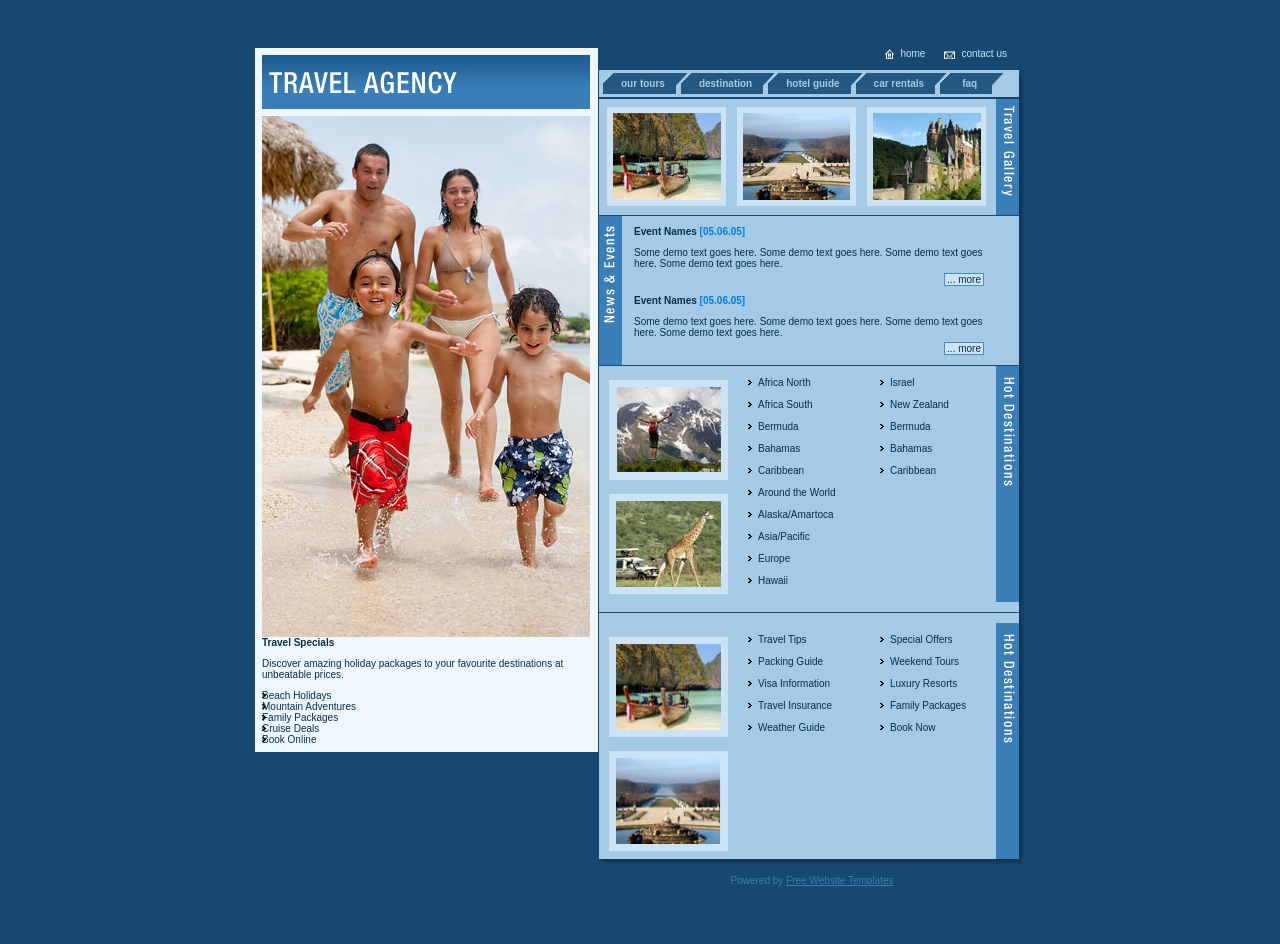
<file: index.html>
<!DOCTYPE html PUBLIC "-//W3C//DTD XHTML 1.0 Transitional//EN" "http://www.w3.org/TR/xhtml1/DTD/xhtml1-transitional.dtd">

<html xmlns="http://www.w3.org/1999/xhtml">
<head>
  <title>Free Website Templates</title>
  <meta http-equiv="Content-Type" content="text/html; charset=utf-8" />
  <link rel="stylesheet" href="style.css" type="text/css" media="screen" />
</head>

<body>
  <div id="wrapper">
      <div id="col">
          <h1><a href="http://www.freewebsitetemplates.com"><img src="images/logo.gif" width="328" height="54" alt="Travel Agency" /></a></h1>
<img src="images/side_photo.jpg" width="328" height="521" alt="Climb that mountain" />

<div class="sideblock">
    <h2>Travel Specials</h2>

    <p>
        Discover amazing holiday packages to your favourite destinations at
        unbeatable prices.
    </p>

    <ul>
        <li><a href="#">Beach Holidays</a></li>
        <li><a href="#">Mountain Adventures</a></li>
        <li><a href="#">Family Packages</a></li>
        <li><a href="#">Cruise Deals</a></li>
        <li><a href="#">Book Online</a></li>
    </ul>
</div>
      </div><!-- end col -->
      <div id="micronav">
          <a href="http://www.freewebsitetemplates.com" class="mail">contact us</a>
          <a href="http://www.freewebsitetemplates.com" class="home">home</a>
      </div><!-- end micronav -->
      <div id="spacer"> </div>
      <div id="body">
          <div class="i"><div class="j">
              <div id="nav">
                  <span>&nbsp;</span>
                  <a href="index2.html">our tours</a>
                  <a href="http://www.freewebsitetemplates.com">destination</a>
                  <a href="http://www.freewebsitetemplates.com">hotel guide</a>
                  <a href="http://www.freewebsitetemplates.com">car rentals</a>
                  <a href="http://www.freewebsitetemplates.com" class="last">faq</a>
                  <div class="clear"></div>
              </div><!-- end nav -->
              <div id="gal" class="rtitle">
                  <h2><img src="images/title_travel_gallery.gif" width="23" height="101" alt="travel gallery" /></h2>
                  
                  <div class="pic"><a href="http://www.freewebsitetemplates.com"><img src="images/photo_1.jpg" width="108" height="87" alt="photo 1" /></a></div>
                  <div class="pic"><a href="http://www.freewebsitetemplates.com"><img src="images/photo_2.jpg" width="108" height="87" alt="photo 2" /></a></div>
                  <div class="pic"><a href="http://www.freewebsitetemplates.com"><img src="images/photo_3.jpg" width="108" height="87" alt="photo 3" /></a></div>
                  
                  <div class="clear"></div>
              </div><!-- end .rtitle -->
              <div class="ltitle">
                  <h2><img src="images/title_news_and_events.gif" width="23" height="109" alt="news and events" /></h2>
                  
                  <h3><a href="http://www.freewebsitetemplates.com">Event Names</a> [05.06.05]</h3>
                  <p>Some demo text goes here. Some demo text goes here. Some demo text goes here. Some demo text goes here.</p>
                  <p class="readmore"><a href="http://www.freewebsitetemplates.com">... more</a></p>

                  <h3><a href="http://www.freewebsitetemplates.com">Event Names</a> [05.06.05]</h3>
                  <p>Some demo text goes here. Some demo text goes here. Some demo text goes here. Some demo text goes here.</p>
                  <p class="readmore"><a href="http://www.freewebsitetemplates.com">... more</a></p>
                  
                  <div class="clear"></div>
              </div><!-- end .ltitle -->
            <div class="rtitle">
    <h2><img src="images/title_hot_destinations.gif" width="23" height="121" alt="hot destinations" /></h2>

    <div id="mgal">
        <div class="pic"><a href="http://www.freewebsitetemplates.com"><img src="images/photo_4.jpg" width="105" height="86" alt="photo 1" /></a></div>
        <div class="pic"><a href="http://www.freewebsitetemplates.com"><img src="images/photo_5.jpg" width="105" height="86" alt="photo 2" /></a></div>
    </div><!-- end mgal -->

    <ul class="floating">
        <li><a href="http://www.freewebsitetemplates.com">Africa North</a></li>
        <li><a href="http://www.freewebsitetemplates.com">Africa South</a></li>
        <li><a href="http://www.freewebsitetemplates.com">Bermuda</a></li>
        <li><a href="http://www.freewebsitetemplates.com">Bahamas</a></li>
        <li><a href="http://www.freewebsitetemplates.com">Caribbean</a></li>
        <li><a href="http://www.freewebsitetemplates.com">Around the World</a></li>
        <li><a href="http://www.freewebsitetemplates.com">Alaska/Amartoca</a></li>
        <li><a href="http://www.freewebsitetemplates.com">Asia/Pacific</a></li>
        <li><a href="http://www.freewebsitetemplates.com">Europe</a></li>
        <li><a href="http://www.freewebsitetemplates.com">Hawaii</a></li>
    </ul>

    <ul class="floating">
        <li><a href="http://www.freewebsitetemplates.com">Israel</a></li>
        <li><a href="http://www.freewebsitetemplates.com">New Zealand</a></li>
        <li><a href="http://www.freewebsitetemplates.com">Bermuda</a></li>
        <li><a href="http://www.freewebsitetemplates.com">Bahamas</a></li>
        <li><a href="http://www.freewebsitetemplates.com">Caribbean</a></li>
    </ul>

    <div class="clear"></div>
</div><!-- end .rtitle -->

<!-- New Block -->
<div class="section-divider"></div>
<div class="rtitle">
    <h2><img src="images/title_hot_destinations.gif" width="23" height="121" alt="travel resources" /></h2>

    <div id="mgal">
        <div class="pic">
            <a href="#"><img src="images/photo_1.jpg" width="105" height="86" alt="Travel Tips" /></a>
        </div>
        <div class="pic">
            <a href="#"><img src="images/photo_2.jpg" width="105" height="86" alt="Special Offers" /></a>
        </div>
    </div>

    <ul class="floating">
        <li><a href="#">Travel Tips</a></li>
        <li><a href="#">Packing Guide</a></li>
        <li><a href="#">Visa Information</a></li>
        <li><a href="#">Travel Insurance</a></li>
        <li><a href="#">Weather Guide</a></li>
    </ul>

    <ul class="floating">
        <li><a href="#">Special Offers</a></li>
        <li><a href="#">Weekend Tours</a></li>
        <li><a href="#">Luxury Resorts</a></li>
        <li><a href="#">Family Packages</a></li>
        <li><a href="#">Book Now</a></li>
    </ul>

    <div class="clear"></div>
</div><!-- end .rtitle -->

</div></div><!-- end .i, .j -->
</div><!-- end body -->

<div id="footer">
    <!-- Do not remove read http://www.freewebsitetemplates.com/termsofuse/ -->
    <p>Powered by <a href="http://www.freewebsitetemplates.com">Free Website Templates</a></p>
</div><!-- end footer -->
</body>
</html>
</file>
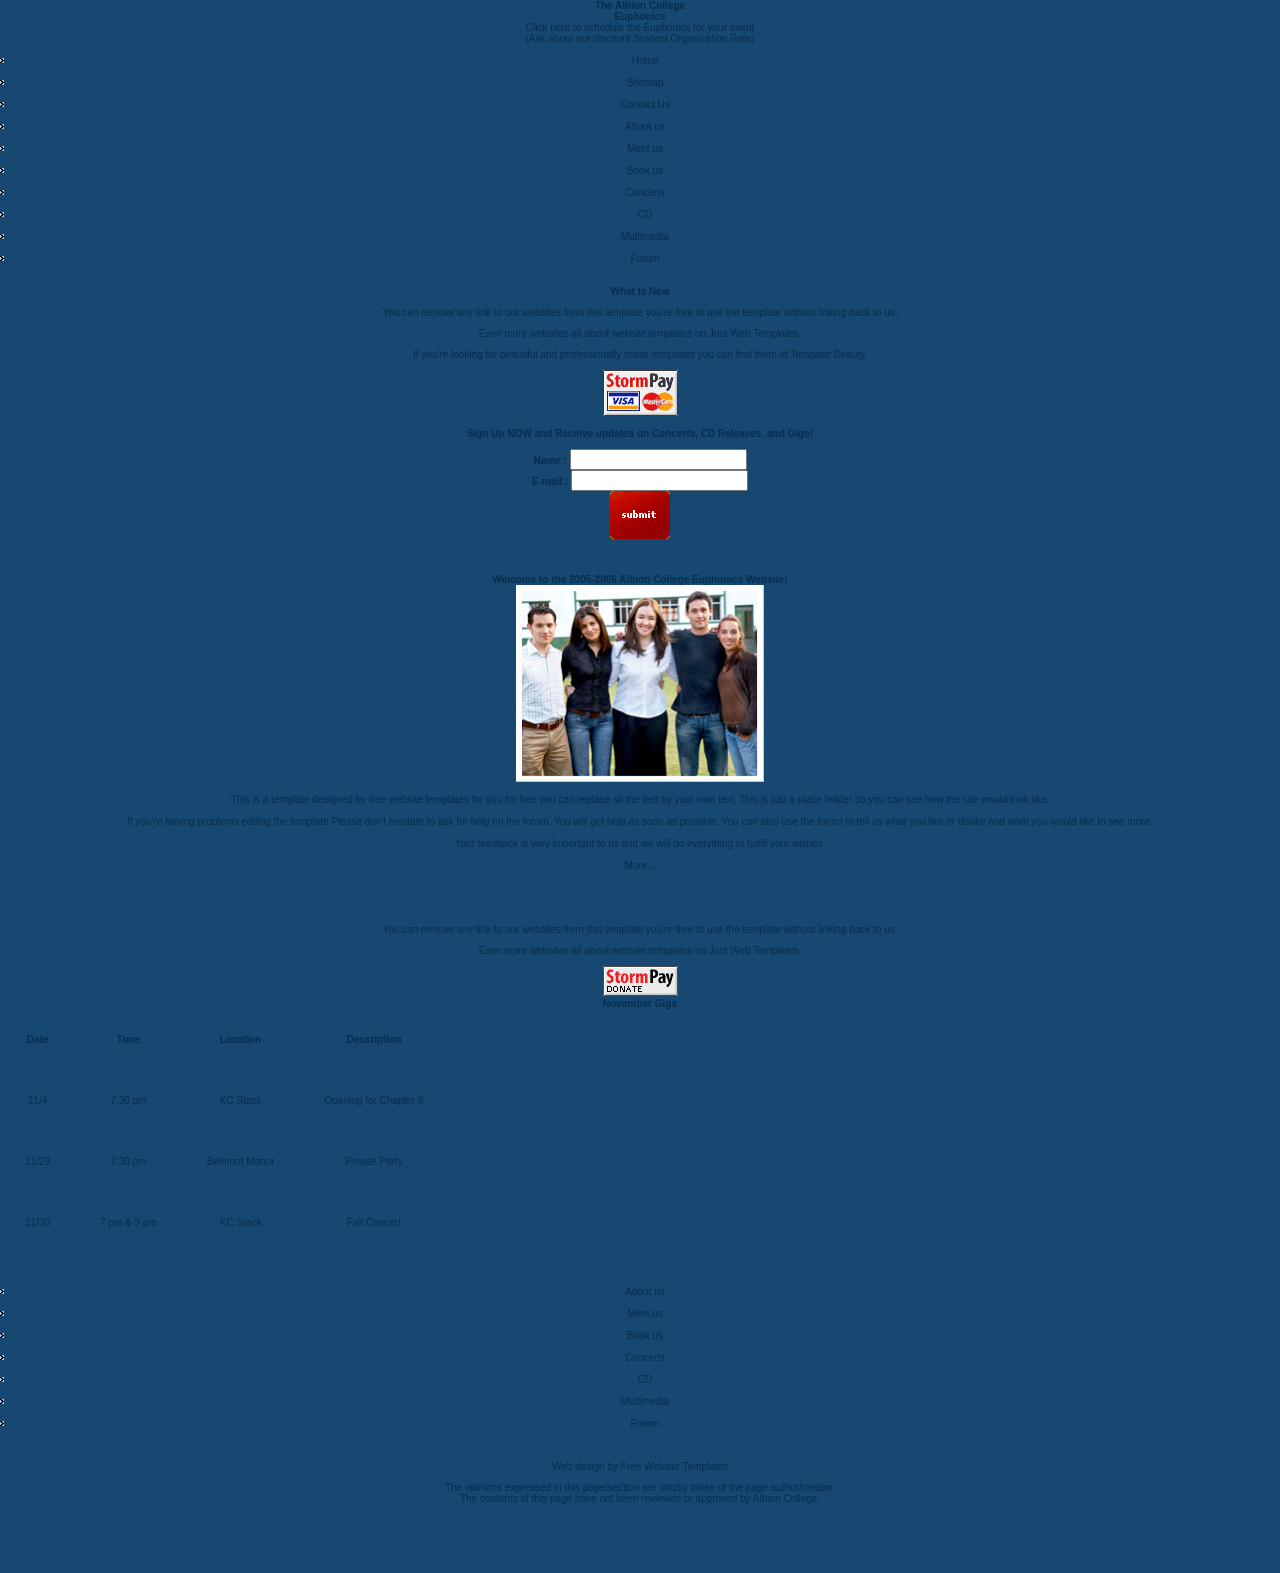
<file: index2.htm>
<!DOCTYPE html PUBLIC "-//W3C//DTD XHTML 1.0 Strict//EN" "http://www.w3.org/TR/xhtml1/DTD/xhtml1-strict.dtd">

<html xmlns="http://www.w3.org/1999/xhtml">

<head>
<meta http-equiv="Content-Type" content="text/html;charset=iso-8859-1" />
<meta http-equiv="Content-Style-Type" content="text/css" />

<title>
Free Website Templates
</title>

<link rel="stylesheet" href="style.css" type="text/css" media="screen" />

</head>

<body>

<div id="body_wrapper">
<div id="container">

	<!-- Start of Page Header -->

	<div id="page_header">

		<!-- Start of Header Title -->

		<div id="header_title">
			<h2><span>The Albion College</span></h2>
			<h1><span>Euphonics</span></h1>

			<div class="textbox">
				<a href="http://www.freewebsitetemplates.com">Click here</a> to schedule the Euphonics for your event
				<br />
				(Ask about our discount Student Organization Rate)
			</div>

		</div>

		<!-- End of Header Title -->


		<!-- Start of Header Links -->

		<div id="header_links">
			<ul>
			<li><a href="http://www.freewebsitetemplates.com">Home</a></li>
			<li><a href="http://www.freewebsitetemplates.com">Sitemap</a></li>
			<li><a href="http://www.freewebsitetemplates.com">Contact Us</a></li>
			</ul>
		</div>

		<!-- End of Header Links -->


		<!-- Start of Header Navigation Menu -->

		<div id="header_navmenu">

			<ul>
			<li><a href="http://www.freewebsitetemplates.com">About us</a></li>
			<li><a href="http://www.freewebsitetemplates.com">Meet us</a></li>
			<li><a href="http://www.freewebsitetemplates.com">Book us</a></li>
			<li><a href="http://www.freewebsitetemplates.com">Concerts</a></li>
			<li><a href="http://www.freewebsitetemplates.com">CD</a></li>
			<li><a href="http://www.freewebsitetemplates.com">Multimedia</a></li>
			<li><a href="http://www.freewebsitetemplates.com">Forum</a></li>
			</ul>

		</div>

		<!-- End of Header Navigation Menu -->


		<div class="clearthis">&nbsp;</div>

	</div>

	<!-- End of Page Header -->


	<!-- Start of Page Content First Row -->

	<div id="page_content_1">

		<!-- Start of First Row Left Sidebar -->

		<div id="leftsidebar_1">

			<div id="leftsidebar_1_header">
			<h2><span>What Is New</span></h2>
			</div>

			<div class="leftsidebar_box">

				<p>You can remove any link to our websites from this template you're free to use the template without linking back to us.</p>
				<p>Even more websites all about website templates on <a href="http://www.justwebtemplates.com">Just Web Templates</a>.</p>
				<p class="highlight">If you're looking for beautiful and professionally made templates you can find them at <a href="http://www.templatebeauty.com">Template Beauty</a>.</p>

				<div class="pay_button">
				<a href="http://www.freewebsitetemplates.com"><img src="images/button_stormpay.gif" width="75" height="46" alt="Pay Now" /></a></div>

			</div>

		</div>

		<!-- End of First Row Left Sidebar -->


		<!-- Start of First Row Right Column -->

		<div id="rightcolumn_1">


			<!-- Start of Sign Up Now -->

			<div id="signupnow">
				<h3><span>Sign Up NOW and Receive updates on Concerts, CD Releases, and Gigs!</span></h3>

				<form action="http://www.freewebsitetemplates.com/">
				<div>

					<div class="formfield">
					<strong>Name :</strong>
					<input type="text" />

					<br />

					<strong>E-mail :</strong>
					<input type="text" />
					</div>

					<input type="image" src="images/submit_button.gif" class="button_submit" />
					<div class="clearthis">&nbsp;</div>

				</div>
				</form>

				<div class="clearthis">&nbsp;</div>
			</div>

			<!-- End of Sign Up Now -->


			<div class="whitebar">&nbsp;</div>


			<!-- Start of Welcome -->

			<div class="rightcolumn_box">

				<h2>Welcome to the 2005-2006 Albion College Euphonics Website!</h2>

				<div class="thumbnail"><img src="images/welcome_thumbnail.jpg" width="248" height="197" alt="Thumbnail Caption" /></div>

				<p>
This is a template designed by <a href="http://www.freewebsitetemplates.com">free website templates</a> for you for free you can replace all the text by your own text. This is just a place holder so you can see how the site would look like.

				<br />
				<br />

If you're having problems editing the template Please don't hesitate to ask for help on <a href="http://www.freewebsitetemplates.com/forum/">the forum</a>. You will get help as soon as possible. You can also use the forum to tell us what you like or dislike and what you would like to see more.

				<br />
				<br />

Your feedback is very important to us and we will do everything to fulfill your wishes.


				<br />
				<br />

				<a href="http://www.freewebsitetemplates.com">More...</a>
				</p>


				<div class="clearthis">&nbsp;</div>
			</div>

			<!-- End of Welcome -->


		</div>

		<!-- End of First Row Right Column -->


		<div class="clearthis">&nbsp;</div>
	</div>

	<!-- End of Page Content First Row -->


	<div class="clearthis">&nbsp;</div>


	<!-- Start of Page Content Second Row -->

	<div id="page_content_2">


		<!-- Start of Second Row Left Sidebar -->

		<div id="leftsidebar_2">

			<div class="leftsidebar_box">

				<p>You can remove any link to our websites from this template you're free to use the template without linking back to us.</p>
				<p>Even more websites all about website templates on <a href="http://www.justwebtemplates.com">Just Web Templates</a>.</p>

				<div class="pay_button">
				<a href="http://www.freewebsitetemplates.com"><img src="images/button_donate.gif" width="75" height="30" alt="Pay Now" /></a></div>

			</div>

		</div>

		<!-- End of Second Row Left Sidebar -->


		<!-- Start of Second Row Right Column -->

		<div id="rightcolumn_2">

			<!-- Start of November Gigs -->

			<div id="gigs">

				<h2><span>November Gigs</span></h2>

				<div id="gigs_table">

					<table cellpadding="25" cellspacing="0">
					<tr id="header_row">
						<td><strong>Date</strong></td>
						<td><strong>Time</strong></td>
						<td><strong>Location</strong></td>
						<td><strong>Description</strong></td>
					</tr>
					<tr>
						<td>11/4</td>
						<td>7:30 pm</td>
						<td>KC Stack</td>
						<td>Opening for Chapter 6</td>
					</tr>
					<tr>
						<td>11/29</td>
						<td>7:30 pm</td>
						<td>Belmont Manor</td>
						<td>Private Party</td>
					</tr>
					<tr>
						<td>11/30</td>
						<td>7 pm &amp; 9 pm</td>
						<td>KC Stack</td>
						<td>Fall Concert</td>
					</tr>

					</table>

				</div>

			</div>

			<!-- End of November Gigs -->

		</div>

		<!-- End of Second Row Right Column -->


		<div class="clearthis">&nbsp;</div>

	</div>

	<!-- End of Page Content Second Row -->


	<div class="clearthis">&nbsp;</div>


	<!-- Start of Page Footer -->

	<div id="page_footer">


		<div id="page_footer_box">

			<!-- Start of Footer Links -->

			<div id="footer_links">

				<ul>
				<li id="firstlink"><a href="http://www.freewebsitetemplates.com">About us</a></li>
				<li><a href="http://www.freewebsitetemplates.com">Meet us</a></li>
				<li><a href="http://www.freewebsitetemplates.com">Book us</a></li>
				<li><a href="http://www.freewebsitetemplates.com">Concerts</a></li>
				<li><a href="http://www.freewebsitetemplates.com">CD</a></li>
				<li><a href="http://www.freewebsitetemplates.com">Multimedia</a></li>
				<li id="lastlink"><a href="http://www.freewebsitetemplates.com">Forum</a></li>
				</ul>

				<div class="clearthis">&nbsp;</div>

			</div>

			<!-- End of Footer Links -->


			<p>
Web design by <a href="http://www.freewebsitetemplates.com">Free Website Templates</a>
			</p>

			<p>
The opinions expressed in this page/section are strictly those of the page author/creator.				<br />
The contents of this page have not been reviewed or approved by Albion College.
			</p>

		</div>

	</div>

	<!-- End of Page Footer -->

	<div class="clearthis">&nbsp;</div>

</div>
</div>

</body>
</html>
</file>
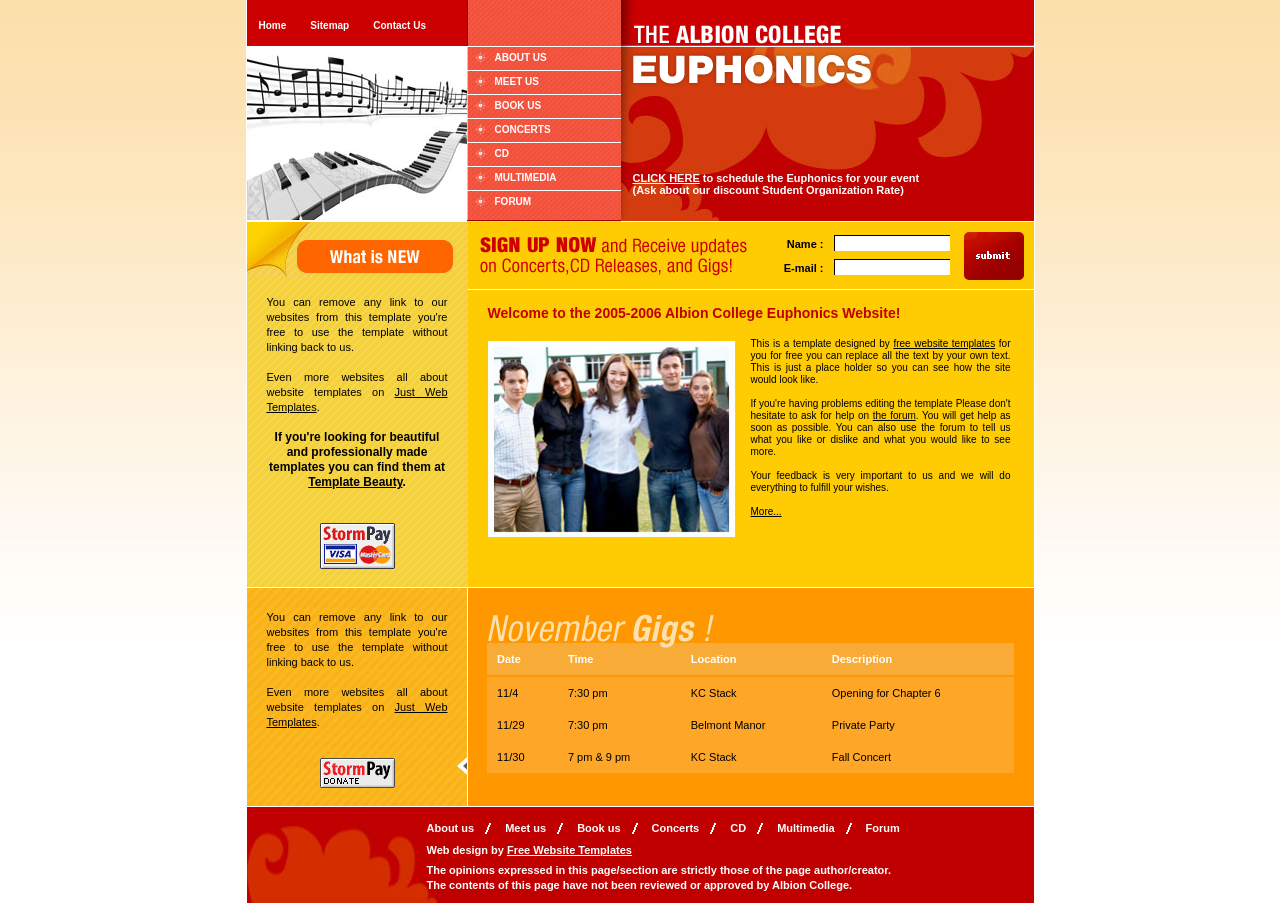
<file: index2.html>
<!DOCTYPE html PUBLIC "-//W3C//DTD XHTML 1.0 Strict//EN" "http://www.w3.org/TR/xhtml1/DTD/xhtml1-strict.dtd">

<html xmlns="http://www.w3.org/1999/xhtml">

<head>
<meta http-equiv="Content-Type" content="text/html;charset=iso-8859-1" />
<meta http-equiv="Content-Style-Type" content="text/css" />

<title>
Free Website Templates
</title>

<link rel="stylesheet" href="style2.css" type="text/css" media="screen" />

</head>

<body>

<div id="body_wrapper">
<div id="container">

	<!-- Start of Page Header -->

	<div id="page_header">

		<!-- Start of Header Title -->

		<div id="header_title">
			<h2><span>The Albion College</span></h2>
			<h1><span>Euphonics</span></h1>

			<div class="textbox">
				<a href="http://www.freewebsitetemplates.com">Click here</a> to schedule the Euphonics for your event
				<br />
				(Ask about our discount Student Organization Rate)
			</div>

		</div>

		<!-- End of Header Title -->


		<!-- Start of Header Links -->

		<div id="header_links">
			<ul>
			<li><a href="http://www.freewebsitetemplates.com">Home</a></li>
			<li><a href="http://www.freewebsitetemplates.com">Sitemap</a></li>
			<li><a href="http://www.freewebsitetemplates.com">Contact Us</a></li>
			</ul>
		</div>

		<!-- End of Header Links -->


		<!-- Start of Header Navigation Menu -->

		<div id="header_navmenu">

			<ul>
			<li><a href="http://www.freewebsitetemplates.com">About us</a></li>
			<li><a href="http://www.freewebsitetemplates.com">Meet us</a></li>
			<li><a href="http://www.freewebsitetemplates.com">Book us</a></li>
			<li><a href="http://www.freewebsitetemplates.com">Concerts</a></li>
			<li><a href="http://www.freewebsitetemplates.com">CD</a></li>
			<li><a href="http://www.freewebsitetemplates.com">Multimedia</a></li>
			<li><a href="http://www.freewebsitetemplates.com">Forum</a></li>
			</ul>

		</div>

		<!-- End of Header Navigation Menu -->


		<div class="clearthis">&nbsp;</div>

	</div>

	<!-- End of Page Header -->


	<!-- Start of Page Content First Row -->

	<div id="page_content_1">

		<!-- Start of First Row Left Sidebar -->

		<div id="leftsidebar_1">

			<div id="leftsidebar_1_header">
			<h2><span>What Is New</span></h2>
			</div>

			<div class="leftsidebar_box">

				<p>You can remove any link to our websites from this template you're free to use the template without linking back to us.</p>
				<p>Even more websites all about website templates on <a href="http://www.justwebtemplates.com">Just Web Templates</a>.</p>
				<p class="highlight">If you're looking for beautiful and professionally made templates you can find them at <a href="http://www.templatebeauty.com">Template Beauty</a>.</p>

				<div class="pay_button">
				<a href="http://www.freewebsitetemplates.com"><img src="images/button_stormpay.gif" width="75" height="46" alt="Pay Now" /></a></div>

			</div>

		</div>

		<!-- End of First Row Left Sidebar -->


		<!-- Start of First Row Right Column -->

		<div id="rightcolumn_1">


			<!-- Start of Sign Up Now -->

			<div id="signupnow">
				<h3><span>Sign Up NOW and Receive updates on Concerts, CD Releases, and Gigs!</span></h3>

				<form action="http://www.freewebsitetemplates.com/">
				<div>

					<div class="formfield">
					<strong>Name :</strong>
					<input type="text" />

					<br />

					<strong>E-mail :</strong>
					<input type="text" />
					</div>

					<input type="image" src="images/submit_button.gif" class="button_submit" />
					<div class="clearthis">&nbsp;</div>

				</div>
				</form>

				<div class="clearthis">&nbsp;</div>
			</div>

			<!-- End of Sign Up Now -->


			<div class="whitebar">&nbsp;</div>


			<!-- Start of Welcome -->

			<div class="rightcolumn_box">

				<h2>Welcome to the 2005-2006 Albion College Euphonics Website!</h2>

				<div class="thumbnail"><img src="images/welcome_thumbnail.jpg" width="248" height="197" alt="Thumbnail Caption" /></div>

				<p>
This is a template designed by <a href="http://www.freewebsitetemplates.com">free website templates</a> for you for free you can replace all the text by your own text. This is just a place holder so you can see how the site would look like.

				<br />
				<br />

If you're having problems editing the template Please don't hesitate to ask for help on <a href="http://www.freewebsitetemplates.com/forum/">the forum</a>. You will get help as soon as possible. You can also use the forum to tell us what you like or dislike and what you would like to see more.

				<br />
				<br />

Your feedback is very important to us and we will do everything to fulfill your wishes.


				<br />
				<br />

				<a href="http://www.freewebsitetemplates.com">More...</a>
				</p>


				<div class="clearthis">&nbsp;</div>
			</div>

			<!-- End of Welcome -->


		</div>

		<!-- End of First Row Right Column -->


		<div class="clearthis">&nbsp;</div>
	</div>

	<!-- End of Page Content First Row -->


	<div class="clearthis">&nbsp;</div>


	<!-- Start of Page Content Second Row -->

	<div id="page_content_2">


		<!-- Start of Second Row Left Sidebar -->

		<div id="leftsidebar_2">

			<div class="leftsidebar_box">

				<p>You can remove any link to our websites from this template you're free to use the template without linking back to us.</p>
				<p>Even more websites all about website templates on <a href="http://www.justwebtemplates.com">Just Web Templates</a>.</p>

				<div class="pay_button">
				<a href="http://www.freewebsitetemplates.com"><img src="images/button_donate.gif" width="75" height="30" alt="Pay Now" /></a></div>

			</div>

		</div>

		<!-- End of Second Row Left Sidebar -->


		<!-- Start of Second Row Right Column -->

		<div id="rightcolumn_2">

			<!-- Start of November Gigs -->

			<div id="gigs">

				<h2><span>November Gigs</span></h2>

				<div id="gigs_table">

					<table cellpadding="25" cellspacing="0">
					<tr id="header_row">
						<td><strong>Date</strong></td>
						<td><strong>Time</strong></td>
						<td><strong>Location</strong></td>
						<td><strong>Description</strong></td>
					</tr>
					<tr>
						<td>11/4</td>
						<td>7:30 pm</td>
						<td>KC Stack</td>
						<td>Opening for Chapter 6</td>
					</tr>
					<tr>
						<td>11/29</td>
						<td>7:30 pm</td>
						<td>Belmont Manor</td>
						<td>Private Party</td>
					</tr>
					<tr>
						<td>11/30</td>
						<td>7 pm &amp; 9 pm</td>
						<td>KC Stack</td>
						<td>Fall Concert</td>
					</tr>

					</table>

				</div>

			</div>

			<!-- End of November Gigs -->

		</div>

		<!-- End of Second Row Right Column -->


		<div class="clearthis">&nbsp;</div>

	</div>

	<!-- End of Page Content Second Row -->


	<div class="clearthis">&nbsp;</div>


	<!-- Start of Page Footer -->

	<div id="page_footer">


		<div id="page_footer_box">

			<!-- Start of Footer Links -->

			<div id="footer_links">

				<ul>
				<li id="firstlink"><a href="http://www.freewebsitetemplates.com">About us</a></li>
				<li><a href="http://www.freewebsitetemplates.com">Meet us</a></li>
				<li><a href="http://www.freewebsitetemplates.com">Book us</a></li>
				<li><a href="http://www.freewebsitetemplates.com">Concerts</a></li>
				<li><a href="http://www.freewebsitetemplates.com">CD</a></li>
				<li><a href="http://www.freewebsitetemplates.com">Multimedia</a></li>
				<li id="lastlink"><a href="http://www.freewebsitetemplates.com">Forum</a></li>
				</ul>

				<div class="clearthis">&nbsp;</div>

			</div>

			<!-- End of Footer Links -->


			<p>
Web design by <a href="http://www.freewebsitetemplates.com">Free Website Templates</a>
			</p>

			<p>
The opinions expressed in this page/section are strictly those of the page author/creator.				<br />
The contents of this page have not been reviewed or approved by Albion College.
			</p>

		</div>

	</div>

	<!-- End of Page Footer -->

	<div class="clearthis">&nbsp;</div>

</div>
</div>

</body>
</html>
</file>
<file: style.css>
/** Tempalte 18 **/

body {
    font-family: tahoma, verdana, helvetica, arial, sans-serif;
    font-size: 10px;
    text-align: center;
}

html, body, #wrapper, h1, #nav, #nav li, #col ul, #col li {
    margin: 0;
    padding: 0;
    list-style: none;
}

th, td {
    font-size: 10px;
}

img { border: 0; }

#wrapper {
    margin: auto;
    text-align: left;
    width: 750px;
    position: relative;
}

h1, h2, h3 {
    font-size: 10px;
}


h1 {
    margin: 0;
    padding: 0;
}

h2 {
    margin: 0 0 0 0;
    padding: 0;
}

h3 {
    margin: 4px 0 0 0;
    padding: 0 0 0 0;
}

p {
    margin: 1em 0;
    padding: 0;
}

.block {
    display: block;
}

.clear {
    clear: both;
    height: 1px;
    padding-top: 0;
    margin-top: 0;
    margin-bottom: 0;
    font-size: 1px;
    line-height: 1px;
}

.left {
    float: left;
    margin: 1px 8px 0px 0px;
}

.right {
    float: right;
    margin: 1px 0px 0px 8px;
}

.softright {
    text-align: right;
}

.readmore {
    text-align: right;
    padding-right: 1em;
}

/* ***** */


body {
    background: #164871;
    color: #052D4E;
    padding-bottom: 48px;
}

#wrapper {
    margin: 48px auto 0 auto;
    width: 770px;
}

h3 {
    margin: 1em 0;
}

a {
    color: #052D4E;
    text-decoration: none;
}

a:hover {
    color: #000000;
    text-decoration: underline;
}

.readmore { margin-top: -0.5em }

/* col */

#col {
    position: absolute;
    top: 0;
    left: 0;
    width: 329px;
    background: #F0F8FE;
    padding: 7px;
}

* html #col {
    width: 343px;
    w\idth: 329px;
}

#col h1 {
    margin: 0 0 7px 0;
    padding: 0;
}

/* micronav */

#micronav {
    position: absolute;
    top: 0px; right: 0px;
    width: 15em;
    text-align: right;
}

#micronav a {
    color: #CBE3F5;
    text-decoration: none;
    padding-right: 18px;
    display: block;
    float: right;
}

#micronav a.home {
    padding-left: 16px;
    position: relative;
    background: url(images/ico_home.gif) center left no-repeat;
}

#micronav a.mail {
    padding-left: 18px;
    background: url(images/ico_email.gif) center left no-repeat;
}

#micronav a:hover {
    color: #fff;
}

/* body */

#spacer {
    height: 2.2em;
}

#body {
    margin: 0 0 0 344px;
    width: 426px;
    background: #A5CAE5 url(images/shadow_r.gif) top right repeat-y;
}

#body .i { background: url(images/shadow_tr.gif) top right no-repeat; }
#body .j { background: url(images/shadow_b.gif) bottom left no-repeat; }

#body .j {
    padding: 0 6px 6px 0;
}

#body h3 {
    font-weight: bold;
    color: #007DDA;
}

#body h3 a {
    color: #052D4E;
    text-decoration: none;
}

#body .readmore a {
    border: 1px solid #478FC3;
    background: #CDE3F3;
    color: #052D4E;
    text-decoration: none;
    padding: 0 2px;
}

#body .readmore a:hover {
    background: #478FC3;
    color: #fff;
}


* html #body h3 { margin-top: 2em; }
* html .readmore a { float: right; }

ul {
    margin: 0;
    padding: 0;
}

li {
    list-style: none;
    margin: 1.1em 0;
    padding: 0 0 0 10px;
    background: url(images/bullet.gif) left center no-repeat;
}

/* nav */

#nav {
    padding: 3px 2px 2px 2px;
    border-bottom: 2px solid #164871;
}

* html #nav .clear {
    margin-top: -1px;
    marg\in-top: -4px;
}

#nav span {
    float: left;
    width: 10px;
    padding: 5px 0;
    margin-left: 2px;
    background: #245882 url(images/menu_l.gif) no-repeat;
}

#nav a {
    float: left;
    color: #A5CAE5;
    background: #245882 url(images/menu_split.gif) top right no-repeat;
    padding: 5px 26px 5px 8px;
    font-weight: bold;
    text-decoration: none;
}

#nav a.last {
    background-image: url(images/menu_r.gif);
    padding-left: 12px;
    padding-right: 26px;
}

#nav a:hover {
    color: #fff;
}

/* body */

#body .ltitle, #body .rtitle {
    padding-right: 25px;
    padding-left: 35px;
}

* html #body .ltitle, * html #body .rtitle  {
    height: 1%;
}

#body .ltitle {
    border-top: 1px solid #164871;
    border-bottom: 1px solid #164871;
}

#body .rtitle {
    background: url(images/title_bg.gif) top right repeat-y;
}

#body .ltitle {
    background: url(images/title_bg.gif) top left repeat-y;
}

#body .rtitle h2 {
    float: right;
    width: 25px;
    text-align: right;
    margin-right: -25px;
    display: inline;
}

#body .ltitle h2 {
    float: left;
    width: 23px;
    margin-left: -35px;
    display: inline;
}

/* gal */

#body #gal {
    padding-left: 0;
}

#gal .pic {
    float: left;
    width: 107px;
    padding: 6px;
    margin: 8px 3px 8px 8px;
    display: inline;
    background: #CBE3F5;
}

* html #gal .pic {
    width: 119px;
    w\idth: 107px;
}

#gal .clear {
    float: none;
    clear: both;
}

/* hotstuff */

#mgal {
    float: left;
    width: 119px;
    margin-left: -25px;
    display: inline;
}

#mgal .pic {
    padding: 7px 0;
    margin: 14px 0 7px 0;
    text-align: center;
    background: #CBE3F5;
}

.floating {
    float: left;
    width: 112px;
    margin-left: 20px;
    display: inline;
}

/* footer */

#footer {
    text-align: center;
    margin-left: 344px;
    color: #3C7DB2;
}

#footer a {
    color: #3C7DB2;
    text-decoration: underline;
}

#footer a:hover {
    color: #fff;
}
.section-divider {
    border-top: 1px solid #164871;
    margin: 10px 0;
    clear: both;
}
</file>
<file: style2.css>
* {
	margin: 0px;
	padding: 0px;
}

body {
	color: #000;
	background: #fff url('images/background.jpg') repeat-x;
	font-family: verdana, arial, sans-serif;
	font-size: 11px;
	text-align: center;
}

a {
	color: #000;
	background-color: inherit;
	text-decoration: underline;
}

a:hover {
	color: #9e0100;
	background-color: inherit;
}

span {
	display: none;
}

img {
	border: none;
}

ul {
	list-style-type: none;
}

li {
	list-style-type: none;
}

p {
	padding: 7px 0px 8px;
	text-align: justify;
	line-height: 15px;
}

input {
	border: 0px;
	font-family: verdana, arial, sans-serif;
	font-size: 10px;
}

.clearthis {
	margin : 0px;
	height : 1px;
	clear : both;
	float : none;
	font-size: 1px;
	line-height: 0px;
	overflow : hidden;
	visibility: hidden;
}

.thumbnail {
	padding: 10px 0px;
	float: left;
}


#body_wrapper {
	margin: 0px auto;
	width: 789px;
	color: inherit;
	background-color: #fff;
	text-align: left;
}

#container {
	margin: 0px 1px;
	width: 787px;
}


/* Page Header */

#page_header {
	width: 787px;
	height: 222px;
	overflow: hidden;
	font-weight: bold;
	text-align: left;
}

#page_header a {
	color: #fff;
	background: inherit;
}

#page_header a:hover {
	color: #f4d03f;
	background-color: inherit;
}


/* Header Title */

#header_title {
	width: 413px;
	height: 221px;
	color: #fff;
	background: #cc0000 url('images/headertitle_bg.jpg') no-repeat 0% 0%;
	float: right;
	overflow: hidden;
}

#header_title h1 {
	margin: 23px auto 0px 8px;
	width: 300px;
	height: 64px;
	background: url('images/headertitle.gif') no-repeat 0% 0%;
}

#header_title .textbox {
	padding: 85px 12px 0px;
}

#header_title .textbox a {
	text-transform: uppercase;
}


/* Header Links */

#header_links {
	width: 220px;
	height: 221px;
	background: url('images/header_musicnotes.jpg') no-repeat 0% 46px;
	float: left;
	overflow: hidden;
	font-size: 10px;
}

#header_links a {
	text-decoration: none;
}

#header_links ul {
	width: 220px;
	height: 46px;
	color: #fff;
	background-color: #cc0000;
}

#header_links li {
	padding: 20px 12px 0px;
	float: left;
}


/* Header Navigation Menu */

#header_navmenu {
	width: 154px;
	height: 221px;
	color: #fff;
	background: #f65741 url('images/headernav_bg.jpg') repeat-y;
	float: left;
	overflow: hidden;
	font-size: 10px;
	line-height: 10px;
	border-bottom: #d1d1d1 1px solid;
}

#header_navmenu a {
	text-decoration: none;
}

#header_navmenu ul {
	margin-top: 46px;
	height: 174px;
	background: url('images/headernav_listbg.gif') repeat-y;
	border-bottom: #9f0000 1px solid;
}

#header_navmenu li {
	background: url('images/headernav_bullet.jpg') no-repeat 8px 5px;
	width: 154px;
	height: 23px;
	border-top: #fff 1px solid;
	text-transform: uppercase;
	overflow: hidden;
	float: left;
}

#header_navmenu li a {
	display: block;
	padding-top: 6px;
	padding-left: 28px;
	background-image: none;
}


/* Left Sidebar */

.leftsidebar_box {
	padding: 15px 20px;
	text-align: left;
}

.leftsidebar_box .pay_button {
	padding-top: 25px;
	text-align: center;
}

.leftsidebar_box .highlight {
	font-size: 12px;
	font-weight: bold;
	text-align: center;
}


/* Right Column */

.rightcolumn_box {
	padding: 15px 20px;
}

.rightcolumn_box h2 {
	padding-bottom: 10px;
	font-size: 14px;
	color: #c00000;
	background-color: inherit;
}


/* Page Content First Row */

#page_content_1 {
	width: 787px;
	color: inherit;
	background: #ffcb02 url('images/sidebar_box1_bg.jpg') repeat-y;
}

#rightcolumn_1 {
	width: 566px;
	float: right;
	font-size: 10px;
}

#rightcolumn_1 .rightcolumn_box p {
	padding-bottom: 5px;
	padding-left: 15px;
	width: 260px;
	float: left;
	line-height: 12px;
}

#rightcolumn_1 .whitebar {
	margin : 0px;
	height : 1px;
	color: inherit;
	background-color: #fff;
	clear : both;
	float : none;
	font-size: 1px;
	line-height: 0px;
	overflow : hidden;
}


/* Left Sidebar : What's New */

#leftsidebar_1 {
	width: 221px;
	background: url('images/sidebar_box1_top.jpg') no-repeat 0% 0%;
	text-align: right;
	float: left;
}

#leftsidebar_1_header {
	margin: 18px 15px 0px auto;
	width: 156px;
	height: 33px;
	background: url('images/sidebar_box1_headerbg.jpg') no-repeat 0% 0%;
	overflow: hidden;
}

#leftsidebar_1_header h2 {
	width: 156px;
	height: 33px;
	background: url('images/whatsnew_header.gif') no-repeat 50% 50%;
}


/* Right Column : Sign Up Now */

#signupnow {
	padding: 5px 10px;
	font-size: 11px;
}

#signupnow h3 {
	margin: 7px 0px 3px;
	width: 282px;
	height: 42px;
	background: url('images/signupnow.gif') no-repeat 0% 0%;
	float: left;
}

#signupnow form {
	width: 260px;
	float: right;
}

#signupnow .formfield {
	float: left;
	padding: 0px 0px 3px;
	width: 190px;
}

#signupnow form strong {
	display: block;
	padding-top: 11px;
	width: 60px;
	text-align: right;
	float: left;
	clear: left;
}

#signupnow input {
	margin-top: 8px;
	margin-left: 10px;
	padding: 2px 0px;
	width: 115px;
	border: #000 solid;
	border-width: 1px 0px 0px 1px;
	float: left;
}

#signupnow input.button_submit {
	margin-top: 3px;
	width: 60px;
	height: 48px;
	border: none;
	float: right;
}


/* Page Content Second Row */

#page_content_2 {
	width: 787px;
	color: inherit;
	background: #ff9700 url('images/sidebar_box2_bg.jpg') repeat-y;
}


/* Left Sidebar - Second Row */

#leftsidebar_2 {
	width: 221px;
	background: url('images/sidebar_box2_arrow.gif') no-repeat 100% 85%;
	float: left;
}

#leftsidebar_2 .pay_button {
	padding-top: 20px;
}


/* Right Column - Second Row */

#rightcolumn_2 {
	width: 566px;
	float: right;
	font-size: 10px;
	text-align: center;
}

/* November Gigs */

#gigs {
	margin: 0px auto;
	padding: 25px 0px 15px;
	width: 527px;
}

#gigs h2 {
	width: 527px;
	height: 37px;
	background: url('images/novembergigs_header.gif') no-repeat 0% 0%;
}

#gigs_table table {
	width: 527px;
}

#gigs_table td {
	padding: 10px 10px;
	color: #000;
	background-color: #fda628;
	font-size: 11px;
	text-align: left;
}

#gigs_table #header_row td {
	padding-top: 3px;
	color: #fff;
	background-color: #f8ab36;
	border-bottom: #ff9700 2px solid;
}


/* Page Footer */

#page_footer {
	width: 787px;
	color: #fff;
	background: #c00000 url('images/footer_bg.jpg') no-repeat 0% 100%;
	font-weight: bold;
}

#page_footer a {
	color: #fff;
	background-color: inherit;
}

#page_footer a:hover {
	color: #f69689;
	background-color: inherit;
}

#page_footer_box {
	padding: 5px 10px 7px 180px;
}

#page_footer_box p {
	padding: 2px 0px 3px;
}


/* Footer Links */

#footer_links {
	padding: 10px 0px 6px;
}

#footer_links li {
	float: left;
	background: url('images/footerlinks_div.gif') no-repeat 100% 50%
}

#footer_links li a {
	display: block;
	padding: 0px 17px 0px 14px;
	text-decoration: none;
}

#footer_links li#firstlink a {
	padding-left: 0px;
}

#footer_links li#lastlink {
	background-image: none;
}
</file>
